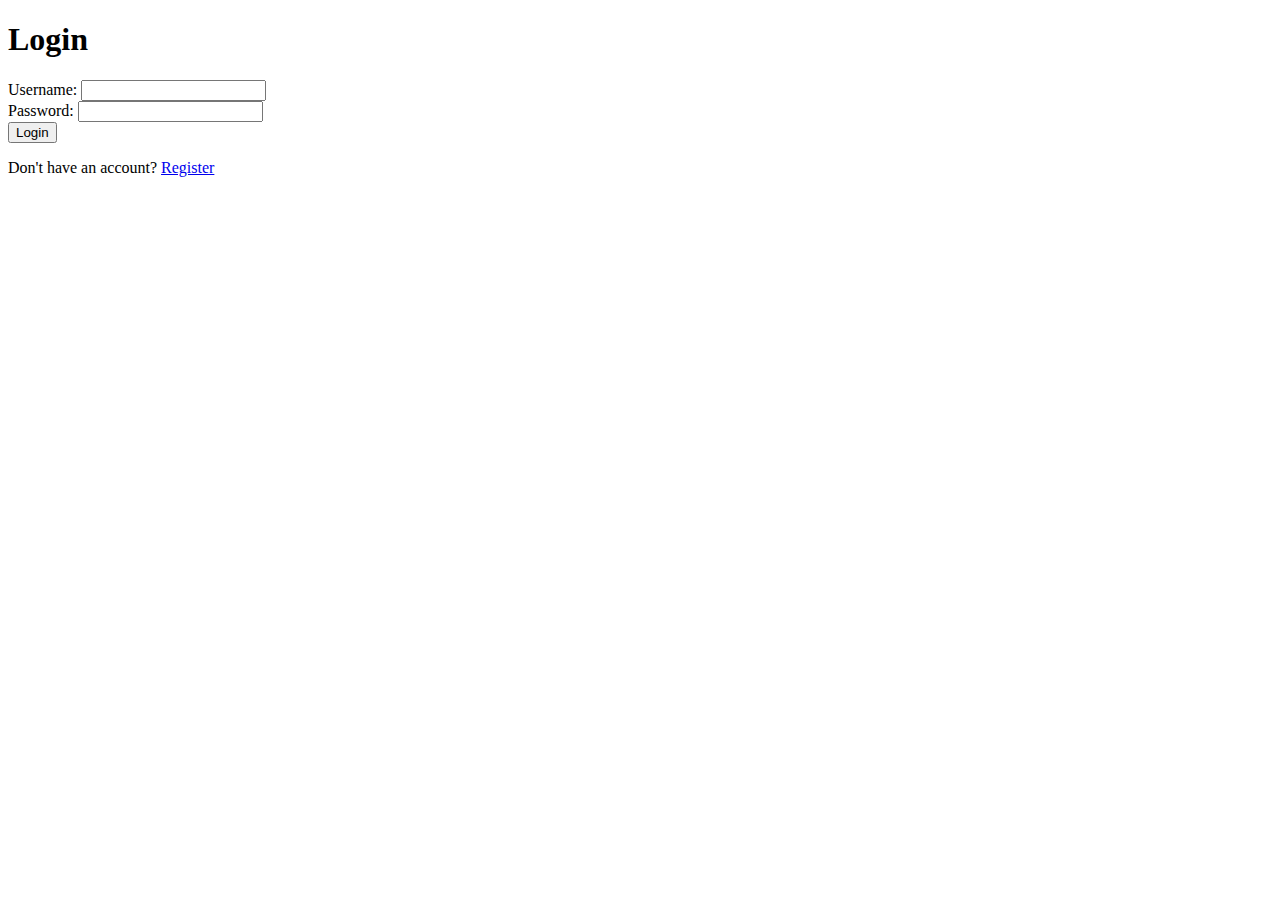
<file: login.html>
<!DOCTYPE html>
<html lang="en">
<head>
    <meta charset="UTF-8">
    <meta http-equiv="X-UA-Compatible" content="IE=edge">
    <meta name="viewport" content="width=device-width, initial-scale=1.0">
    <title>Login</title>
</head>
<body>
    <h1>Login</h1>
    <form action="/login" method="post">
        <label for="username">Username:</label>
        <input type="text" id="username" name="username" required>
        <br>
        <label for="password">Password:</label>
        <input type="password" id="password" name="password" required>
        <br>
        <input type="submit" value="Login">
    </form>
    <p>Don't have an account? <a href="/register.html">Register</a></p>
</body>
</html>
</file>
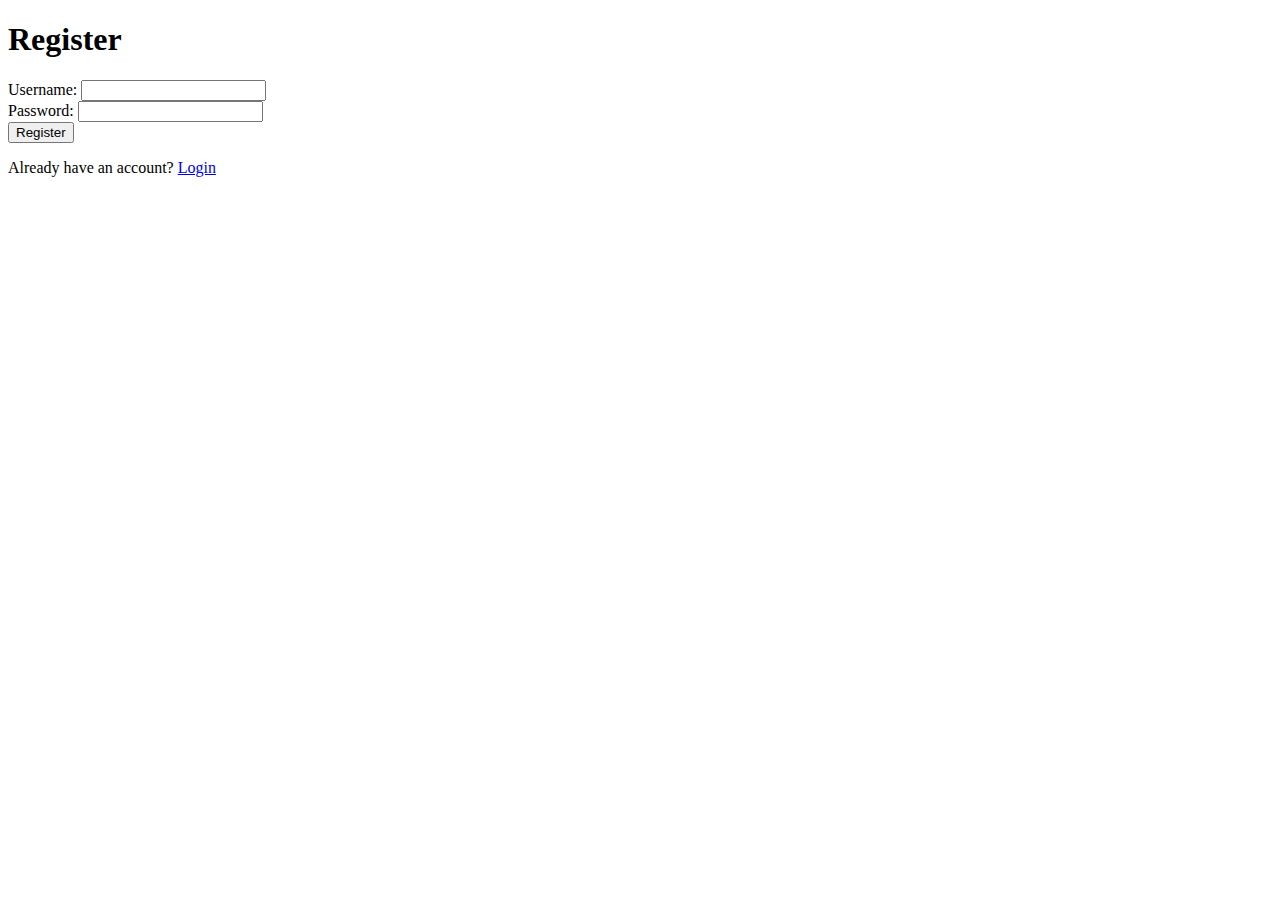
<file: register.html>
<!DOCTYPE html>
<html lang="en">
<head>
    <meta charset="UTF-8">
    <meta http-equiv="X-UA-Compatible" content="IE=edge">
    <meta name="viewport" content="width=device-width, initial-scale=1.0">
    <title>Register</title>
</head>
<body>
    <h1>Register</h1>
    <form action="/register" method="post">
        <label for="username">Username:</label>
        <input type="text" id="username" name="username" required>
        <br>
        <label for="password">Password:</label>
        <input type="password" id="password" name="password" required>
        <br>
        <input type="submit" value="Register">
    </form>
    <p>Already have an account? <a href="/login.html">Login</a></p>
</body>
</html>
</file>
